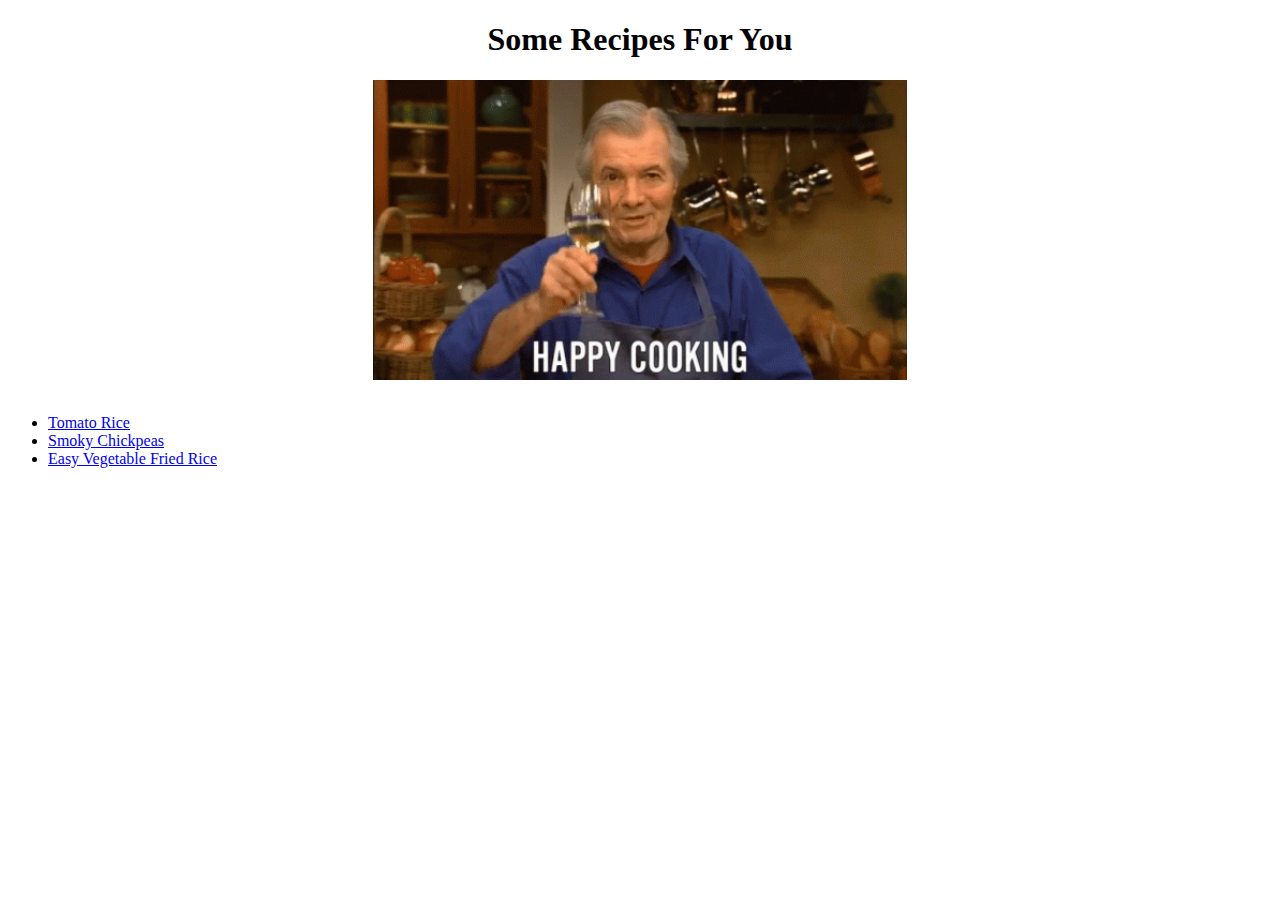
<file: index.html>
<!DOCTYPE html>
<html lang="en">
    <head>
        <meta charset="UTF-8">
        <title>Tad's Recipes</title>
        <link rel="stylesheet" href="styles.css">
    </head>

    <body>
        <h1>Some Recipes For You</h1>
        <img src="./images/jacques-pepin-cooking.gif">
        <br>
        <ul>
            <li> <a href="./recipes/tomato-rice.html">Tomato Rice</a></li>
            <li><a href="./recipes/smoky-chickpeas.html">Smoky Chickpeas</a></li>
            <li><a href="./recipes/easy-vegetable-fried-rice.html">Easy Vegetable Fried Rice</a></li>
    </body>
</html>
</file>
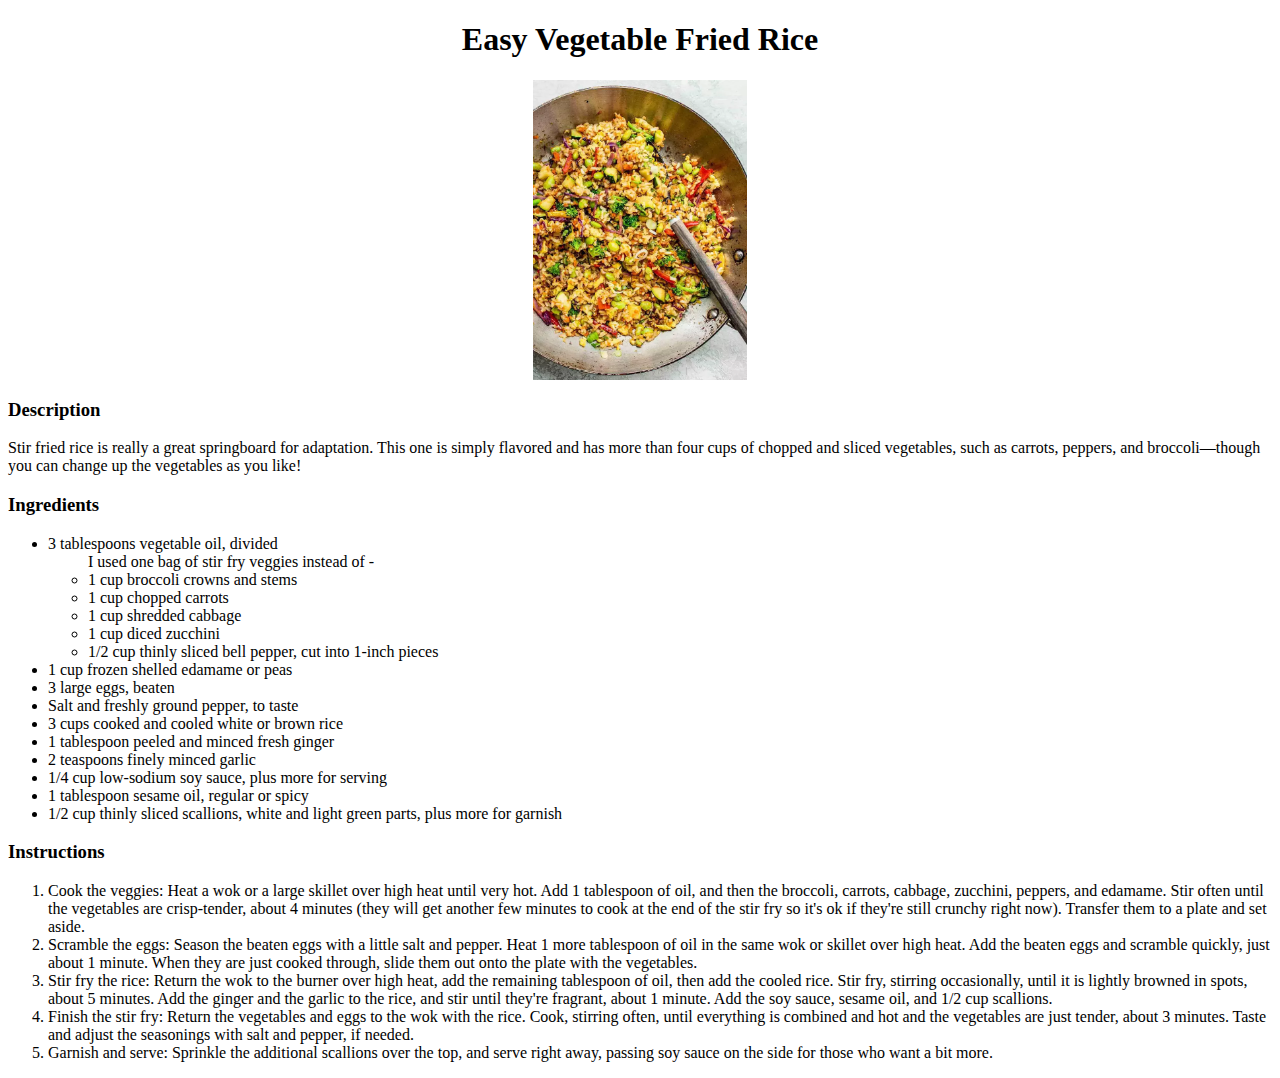
<file: recipes/easy-vegetable-fried-rice.html>
<!DOCTYPE html>
<html lang="en">
    <head>
        <meta charset="UTF-8">
        <title>Easy Vegetable Fried Rice</title>
        <link rel="stylesheet" href="../styles.css">
    </head>

    <body>
        <h1>Easy Vegetable Fried Rice</h1>
        <img src="../images/Veggie Fried Rice.webp">
        <h3>Description</h3>
        <p>Stir fried rice is really a great springboard for adaptation. 
            This one is simply flavored and has more than four cups of chopped and 
            sliced vegetables, such as carrots, peppers, and broccoli—though you can 
            change up the vegetables as you like!</p>
        <h3>Ingredients</h3>
        <ul>
            <li>3 tablespoons vegetable oil, divided</li>
            <ul>I used one bag of stir fry veggies instead of -
                <li>1 cup broccoli crowns and stems</li>
                <li>1 cup chopped carrots</li>
                <li>1 cup shredded cabbage</li>
                <li>1 cup diced zucchini</li>
                <li>1/2 cup thinly sliced bell pepper, cut into 1-inch pieces</li>
            </ul>
            <li>1 cup frozen shelled edamame or peas</li>
            <li>3 large eggs, beaten</li>
            <li>Salt and freshly ground pepper, to taste</li>
            <li>3 cups cooked and cooled white or brown rice</li>
            <li>1 tablespoon peeled and minced fresh ginger</li>
            <li>2 teaspoons finely minced garlic</li>
            <li>1/4 cup low-sodium soy sauce, plus more for serving</li>
            <li>1 tablespoon sesame oil, regular or spicy</li>
            <li>1/2 cup thinly sliced scallions, white and light green parts, 
            plus more for garnish</li>
        </ul>
        <h3>Instructions</h3>
        <ol>
            <li>Cook the veggies: Heat a wok or a large skillet over high heat 
                until very hot. Add 1 tablespoon of oil, and then the broccoli, 
                carrots, cabbage, zucchini, peppers, and edamame. Stir often until 
                the vegetables are crisp-tender, about 4 minutes (they will get 
                another few minutes to cook at the end of the stir fry so it's ok 
                if they're still crunchy right now). Transfer them to a plate and set 
                aside.</li>
            <li>Scramble the eggs: Season the beaten eggs with a little salt and pepper. 
                Heat 1 more tablespoon of oil in the same wok or skillet over high 
                heat. Add the beaten eggs and scramble quickly, just about 1 minute. 
                When they are just cooked through, slide them out onto the plate with 
                the vegetables.</li>
            <li>Stir fry the rice: Return the wok to the burner over high heat, add 
                the remaining tablespoon of oil, then add the cooled rice. 
                Stir fry, stirring occasionally, until it is lightly browned in 
                spots, about 5 minutes. Add the ginger and the garlic to the rice, 
                and stir until they're fragrant, about 1 minute. Add the soy sauce, 
                sesame oil, and 1/2 cup scallions.</li>
            <li>Finish the stir fry: Return the vegetables and eggs to the wok with 
                the rice. Cook, stirring often, until everything is combined and hot 
                and the vegetables are just tender, about 3 minutes. Taste and adjust 
                the seasonings with salt and pepper, if needed.</li>
            <li>Garnish and serve: Sprinkle the additional scallions over the top, 
                and serve right away, passing soy sauce on the side for those who 
                want a bit more.</li>
         </ol>
    </body>
</html>
</file>
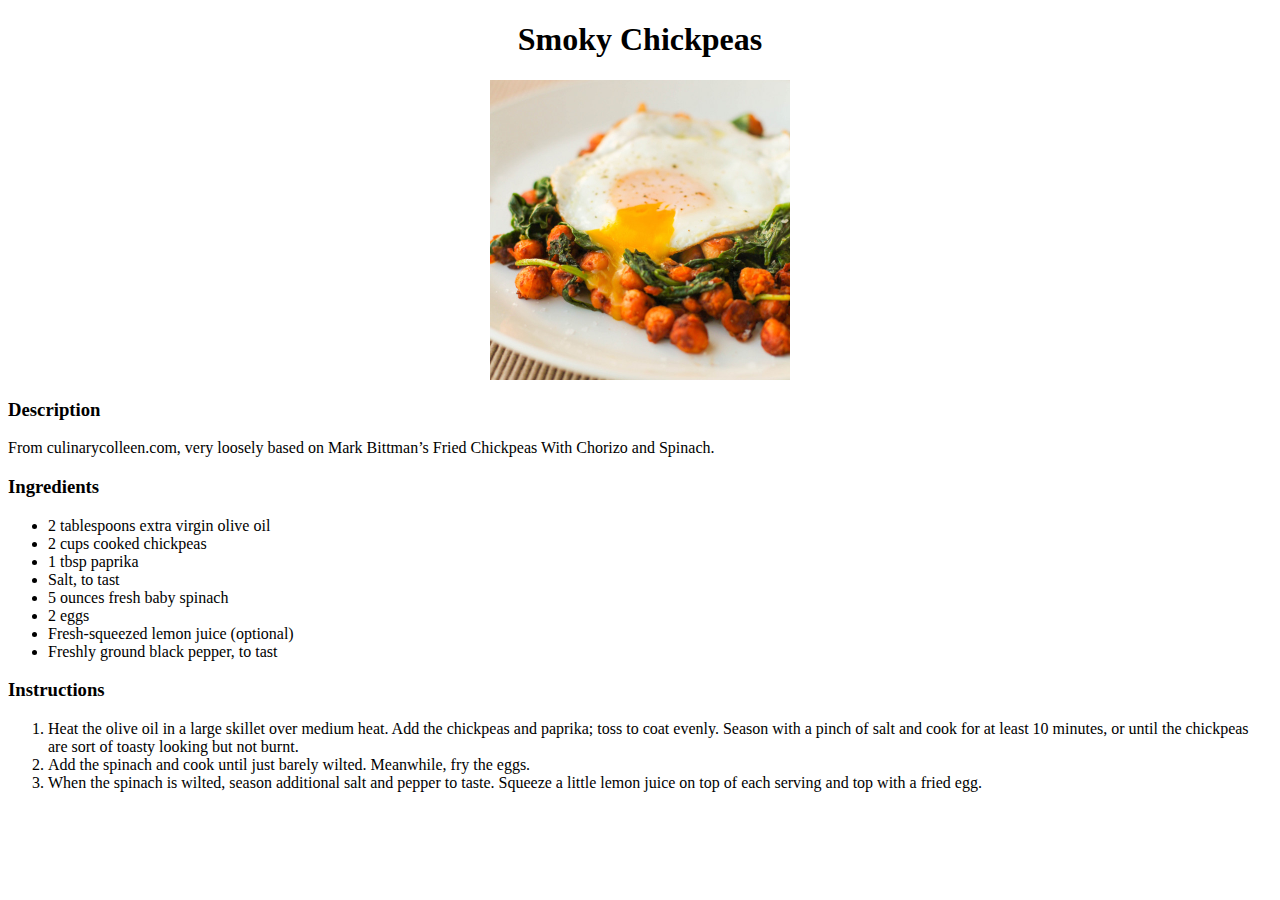
<file: recipes/smoky-chickpeas.html>
<!DOCTYPE html>
<html lang="en">
    <head>
        <meta charset="UTF-8">
        <title>Smoky Chickpeas</title>
        <link rel="stylesheet" href="../styles.css">
    </head>

    <body>
        <h1>Smoky Chickpeas</h1>
        <img src="../images/smokychickpeas.jpg">
        <h3>Description</h3>
        <p>From culinarycolleen.com, very loosely based on 
            Mark Bittman’s Fried Chickpeas With Chorizo and Spinach.</p>
        <h3>Ingredients</h3>
        <ul>
            <li>2 tablespoons extra virgin olive oil</li>
            <li>2 cups cooked chickpeas</li>
            <li>1 tbsp paprika</li>
            <li>Salt, to tast</li>
            <li>5 ounces fresh baby spinach</li>
            <li>2 eggs</li>
            <li>Fresh-squeezed lemon juice (optional)</li>
            <li>Freshly ground black pepper, to tast</li>
        </ul>
        <h3>Instructions</h3>
        <ol>
            <li>Heat the olive oil in a large skillet over medium heat. Add the 
                chickpeas and paprika; toss to coat evenly. Season with a pinch 
                of salt and cook for at least 10 minutes, or until the chickpeas 
                are sort of toasty looking but not burnt.</li>
            <li>Add the spinach and cook until just barely wilted. Meanwhile, 
                fry the eggs.</li>
            <li>When the spinach is wilted, season additional salt and pepper to taste. 
                Squeeze a little lemon juice on top of each serving and top with a 
                fried egg.</li>
        </ol>

    </body>
</html>
</file>
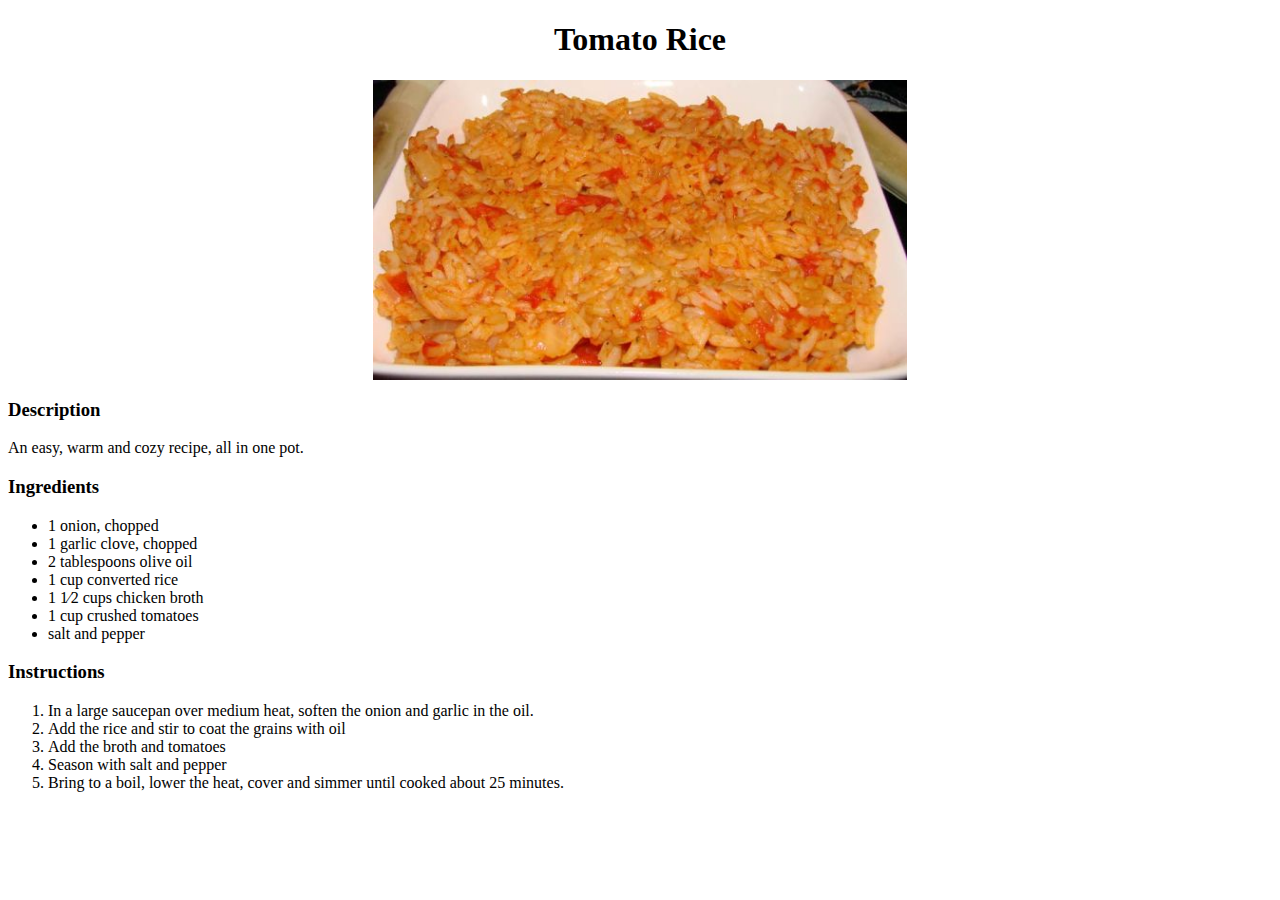
<file: recipes/tomato-rice.html>
<!DOCTYPE html>
<html lang="en">
    <head>
        <meta charset="UTF-8">
        <title>Tomato Rice</title>
        <link rel="stylesheet" href="../styles.css">
    </head>

    <body>
        <h1>Tomato Rice</h1>
        <img src="../images/tomatorice.jpg">
        <h3>Description</h3>
        <p>An easy, warm and cozy recipe, all in one pot.</p>
        <h3>Ingredients</h3>
        <ul>
                <li>1 onion, chopped</li>
                <li>1 garlic clove, chopped</li>
                <li>2 tablespoons olive oil</li>
                <li>1 cup converted rice</li>
                <li>1 1⁄2 cups chicken broth</li>
                <li>1 cup crushed tomatoes</li>
                <li>salt and pepper</li>
        </ul>
        <h3>Instructions</h3>
        <ol>
                <li>In a large saucepan over medium heat, soften the onion and garlic in the oil.</li>
                <li>Add the rice and stir to coat the grains with oil</li>
                <li>Add the broth and tomatoes</li>
                <li>Season with salt and pepper</li>
                <li>Bring to a boil, lower the heat, cover and simmer until cooked about 25 minutes.</li>
         </ol>
    </body>
</file>
<file: styles.css>
/* styles.css */

* {
    font-family: "Playfair Display", Palatino, serif;
}

h1 {
    text-align: center;
}

img {
    height: 300px;
    display: block;
    margin-left: auto;
    margin-right: auto;
    width: auto;
  }
</file>
